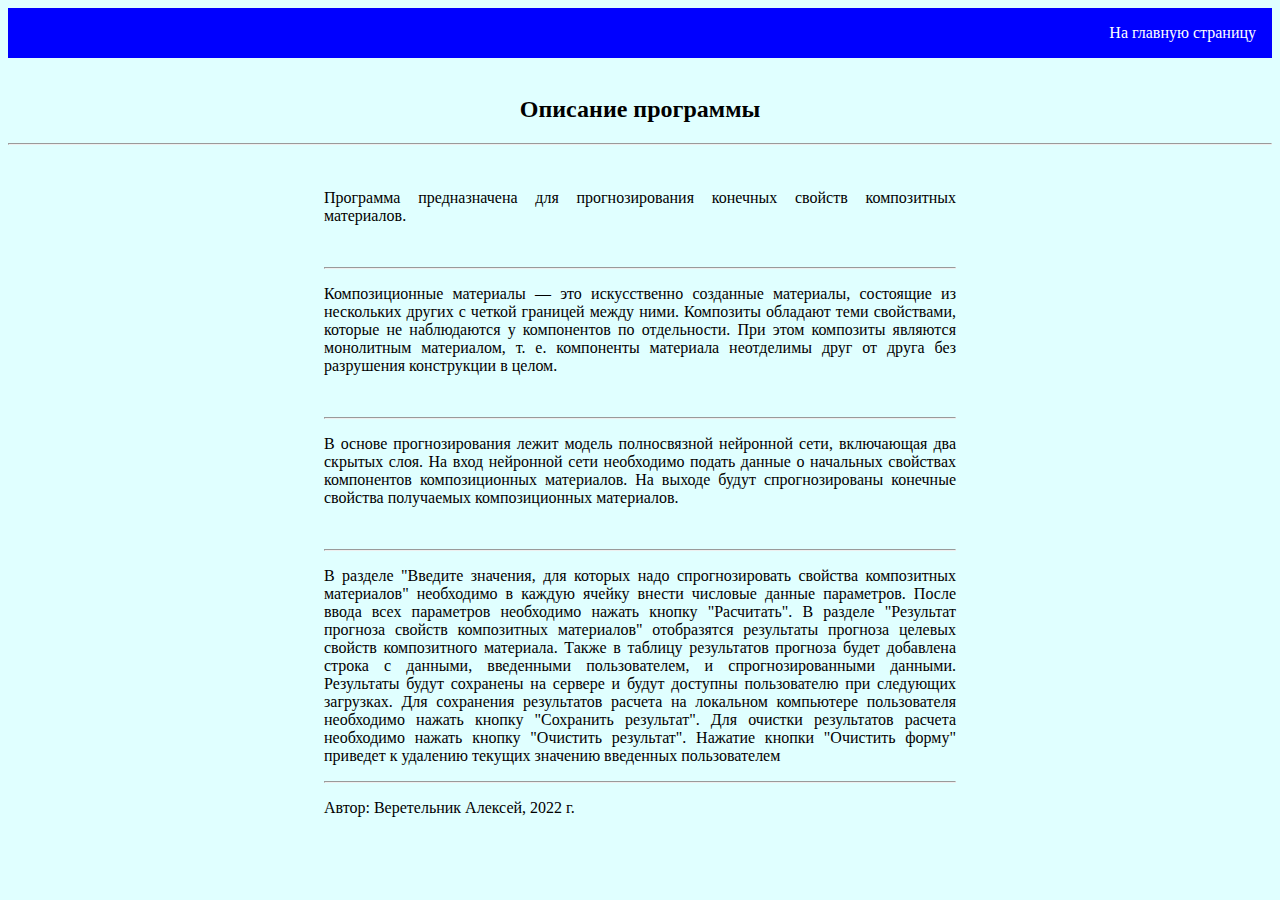
<file: templates/about.html>
<!DOCTYPE html>
<html lang="en">
<head>
    <meta charset="UTF-8">
    <title>Предсказание свойств</title>
 <style>
  ul {
            list-style-type: none;
            margin: 0;
            padding: 0;
            overflow: hidden;
            background-color: #0000FF;
        }

        li {
            float: right;
            }

        li a {
              display: block;
              color: white;
              text-align: center;
              padding: 16px;
              text-decoration: none;
        }

        li a:hover {
              background-color: #0080FF;
        }
        .container {
                     width: 50%;
                     padding: 20px 30px;
                     background: #E0FFFF;
                     margin-left: auto;
                     margin-right: auto;
                    }
        .text {
                text-align: justify;
               }
</style>
</head>

<body bgcolor="#E0FFFF">
     <ul>

          <li><a href="/index">На главную страницу</a></li>

    </ul>
     <br>
       <h2 align="center"> <b>Описание программы</b>  </h2>
<hr>
<div class="container">
<p class="text"> Программа предназначена для прогнозирования конечных свойств композитных материалов. </p>
<br>
<hr>
<p class="text">   Композиционные материалы — это искусственно созданные материалы, состоящие из нескольких других с четкой границей между ними. Композиты обладают теми свойствами, которые не наблюдаются у компонентов по отдельности.
  При этом композиты являются монолитным материалом, т. е. компоненты материала неотделимы друг от друга без разрушения конструкции в целом.</p>
 <br>
<hr>
<p class="text">   В основе прогнозирования лежит модель полносвязной нейронной сети, включающая два скрытых слоя.
На вход нейронной сети необходимо подать данные о начальных свойствах компонентов композиционных материалов.
  На выходе будут спрогнозированы конечные свойства получаемых композиционных материалов.</p>

<br>
<hr>
<p class="text">   В разделе "Введите значения, для которых надо спрогнозировать свойства композитных материалов" необходимо в каждую ячейку внести числовые данные  параметров.
                   После ввода всех параметров необходимо нажать кнопку "Расчитать". В разделе "Результат прогноза свойств композитных материалов" отобразятся результаты прогноза целевых свойств композитного материала.
                   Также в таблицу результатов прогноза будет добавлена строка с данными, введенными пользователем, и спрогнозированными данными. Результаты будут сохранены на сервере и будут доступны пользователю при следующих загрузках.
    Для сохранения результатов расчета на локальном компьютере пользователя необходимо нажать кнопку "Сохранить результат". Для очистки результатов расчета необходимо нажать кнопку "Очистить результат".
    Нажатие кнопки "Очистить форму" приведет к удалению текущих значению введенных пользователем

<br>
<hr>
<p class="text">
    Автор: Веретельник Алексей, 2022 г.

</p>
</div>
</body>
</html>
</file>
